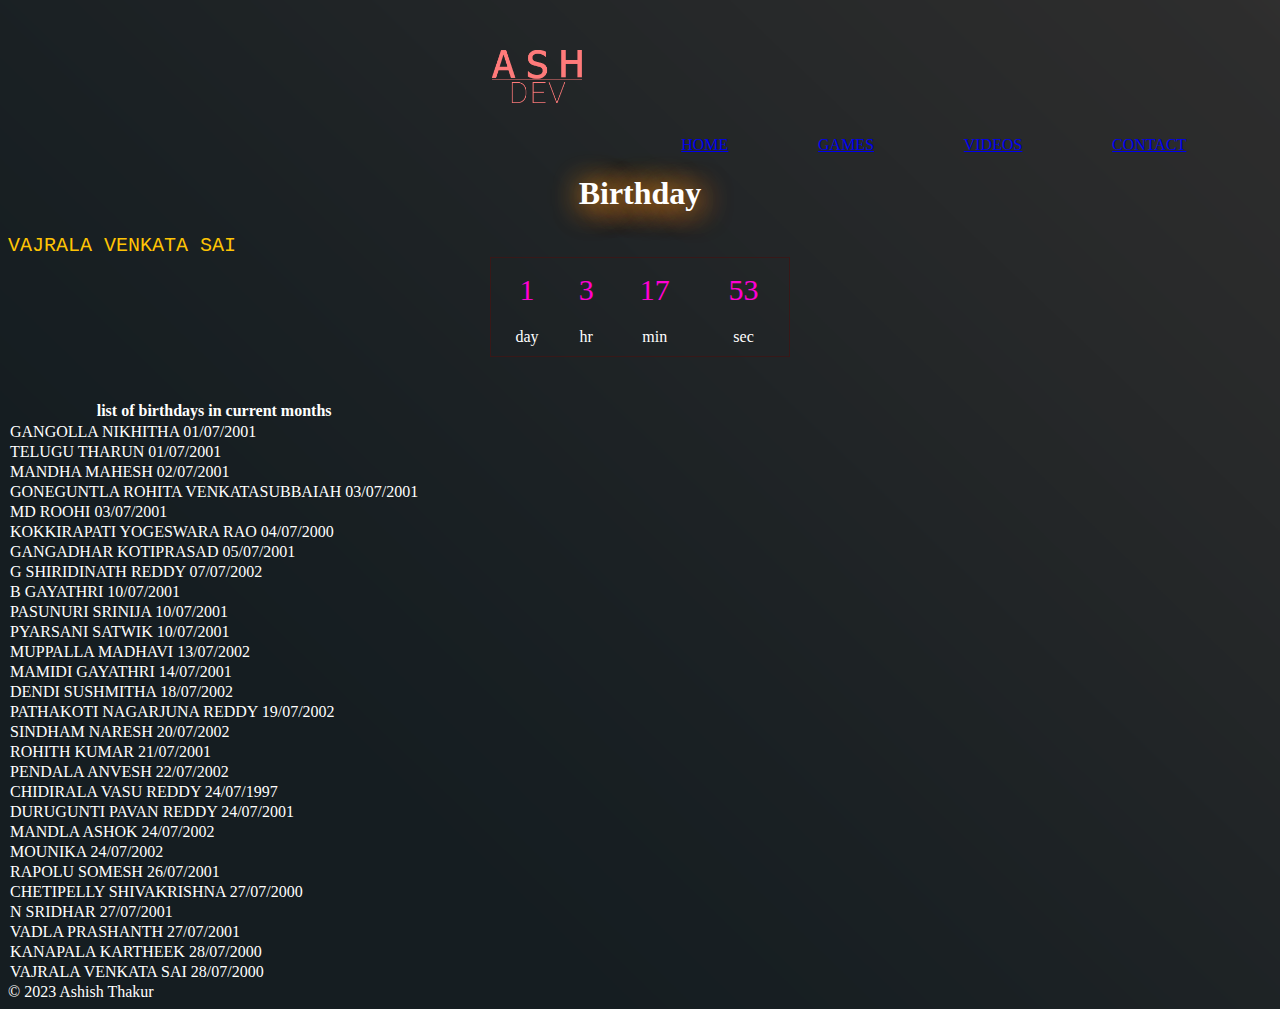
<file: pages/pageclg/index.html>
<!DOCTYPE html>
<html lang="en">

<head>
    <meta charset="UTF-8">
    <meta http-equiv="X-UA-Compatible" content="IE=edge">
    <meta name="viewport" content="width=device-width, initial-scale=1.0">
    <title>Document</title>
    <link rel="stylesheet" href="dob.css">

</head>

<body>

    <header>
        <nav>
            <ul class="topnav">
                <li class="logo"><a href="../../index.html"></a></li>
                <li><a href="../index.html">HOME</a></li>
                <li><a href="games.html">GAMES</a></li>
                <li><a href="videos.html">VIDEOS</a></li>
                <li><a href="contact.html">CONTACT</a></li>
            </ul>
        </nav>
    </header>

    <section>
        <h1 id="heading">Birthday</h1>
        <span id="name">Loading...</span> <span id="wish"></span>
        <table id="dob">
            <tr id="time">
                <td><span id="days"> 30 </span></td>
                <td><span id="hours"> 12 </span></td>
                <td><span id="minutes"> 60</span> </td>
                <td><span id="secounds"> 60</span> </td>
                </div>
            </tr>
            <tr id="time-label">
                <td>day</td>
                <td>hr </td>
                <td>min</td>
                <td>sec</td>
            </tr>
        </table>
    </section>

    <section>
        <table id="list">
            <thead>
                <tr>
                    <th>list of birthdays in current months </th>
                </tr>
            </thead>
            <tbody id="listTable">
            </tbody>
        </table>
    </section>

    <footer>&copy; 2023 Ashish Thakur</footer>
    <script src="dob.js"></script>
</body>

</html>
</file>
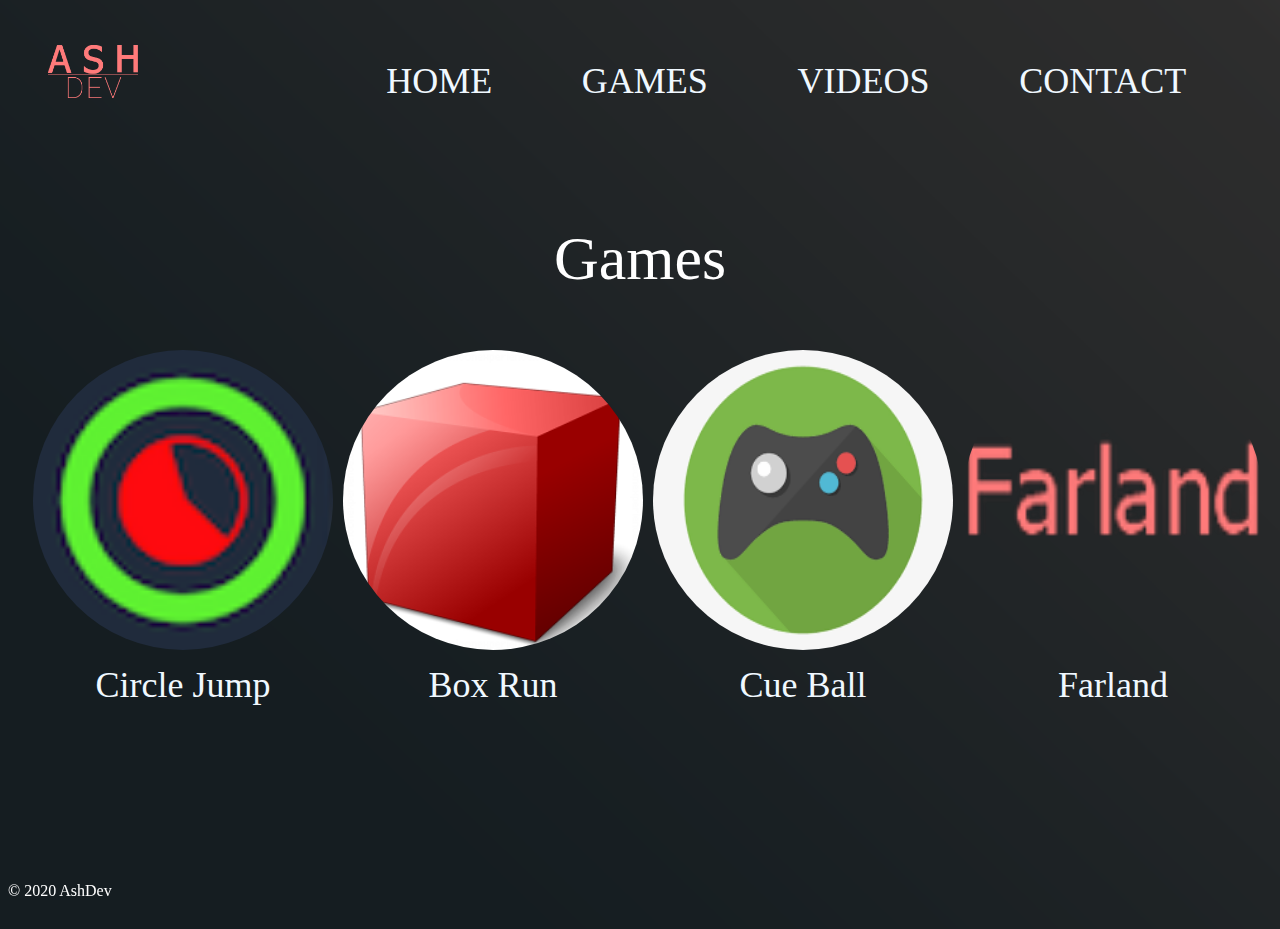
<file: pages/games.html>
<!DOCTYPE html>
<html lang="en">
<head>
    <meta charset="UTF-8">
    <meta name="viewport" content="width=device-width, initial-scale=1.0">
    <meta http-equiv="X-UA-Compatible" content="ie=edge">
    <title>Document</title>
</head>
<html>
    <head>
        <title>AshDev</title>
        <link rel="stylesheet" href="../styles/main.css">
    </head>
    <body>
        <header>
            <nav>
                <ul class="topnav">
                    <li class="logo"><a href="../index.html"></a></li>
                    <li><a href="../index.html">HOME</a></li>
                    <li><a href="games.html">GAMES</a></li>
                    <li><a href="videos.html">VIDEOS</a></li>
                    <li><a href="contact.html">CONTACT</a></li>
                </ul>
            </nav>
        </header>

        <section>
            <header class="games">
                Games
            </header>
        </section>
        
        <section class="features">
            
            <figure>
                <a href="https://ashdev.itch.io/circle-jump" target="_blank"><img src="../images/games/logo1_64.png" alt="Off The Balls"></a>
                <figcaption>
                    <a href="https://ashdev.itch.io/circle-jump" target="_blank">Circle Jump</a>
                </figcaption>
            </figure>

            <figure>
                <a href="#" target="_blank"><img src="../images/games/boxrunicon.png" alt="Fair n Square"></a>
                <figcaption>
                    <a href="#" target="_blank">Box Run</a>
                </figcaption>
            </figure>

            <figure>
                <a href="#" target="_blank"><img src="../images/games/icon.png" alt="Off The Sticks"></a>
                <figcaption>
                        <a href="#" target="_blank">Cue Ball </a>
                </figcaption>
            </figure>
            <figure>
                <a href="https://ashdev.itch.io/farland" target="_blank"><img src="../images/games/farland.png" alt="Farland"></a>
                <figcaption>
                        <a href="https://ashdev.itch.io/farland" target="_blank">Farland </a>
                </figcaption>
            </figure>
        </section>

        <footer>&copy; 2020 AshDev</footer>
    </body>
</html>
</file>
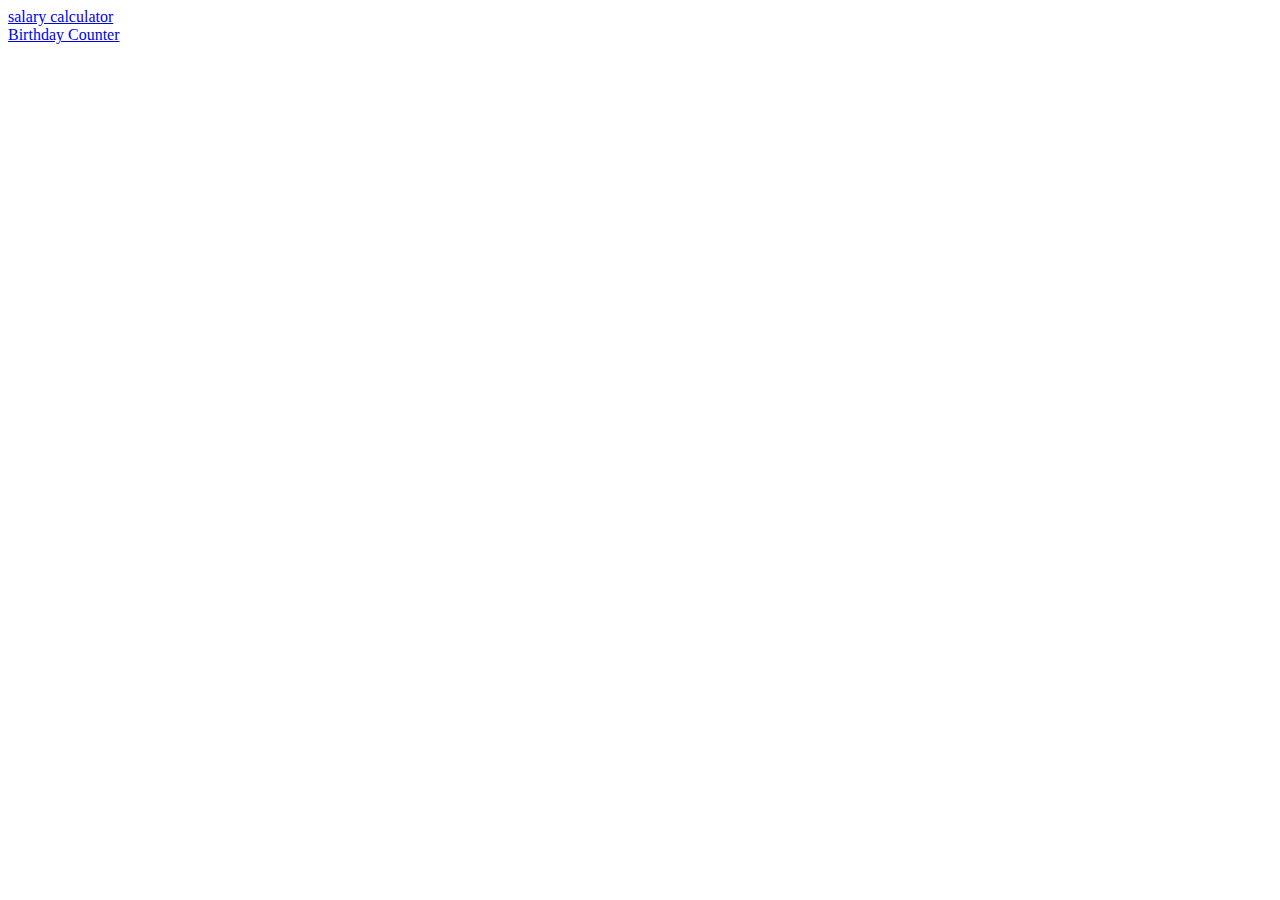
<file: pages/projects.html>
<!DOCTYPE html>
<html lang="en">
<head>
    <meta charset="UTF-8">
    <meta http-equiv="X-UA-Compatible" content="IE=edge">
    <meta name="viewport" content="width=device-width, initial-scale=1.0">
    <title>Document</title>
</head>
<body>
    <a href="./pageclg/19.html">salary calculator</a> <br>
    <a href="./pageclg/index.html">Birthday Counter</a> 
</body>
</html>
</file>
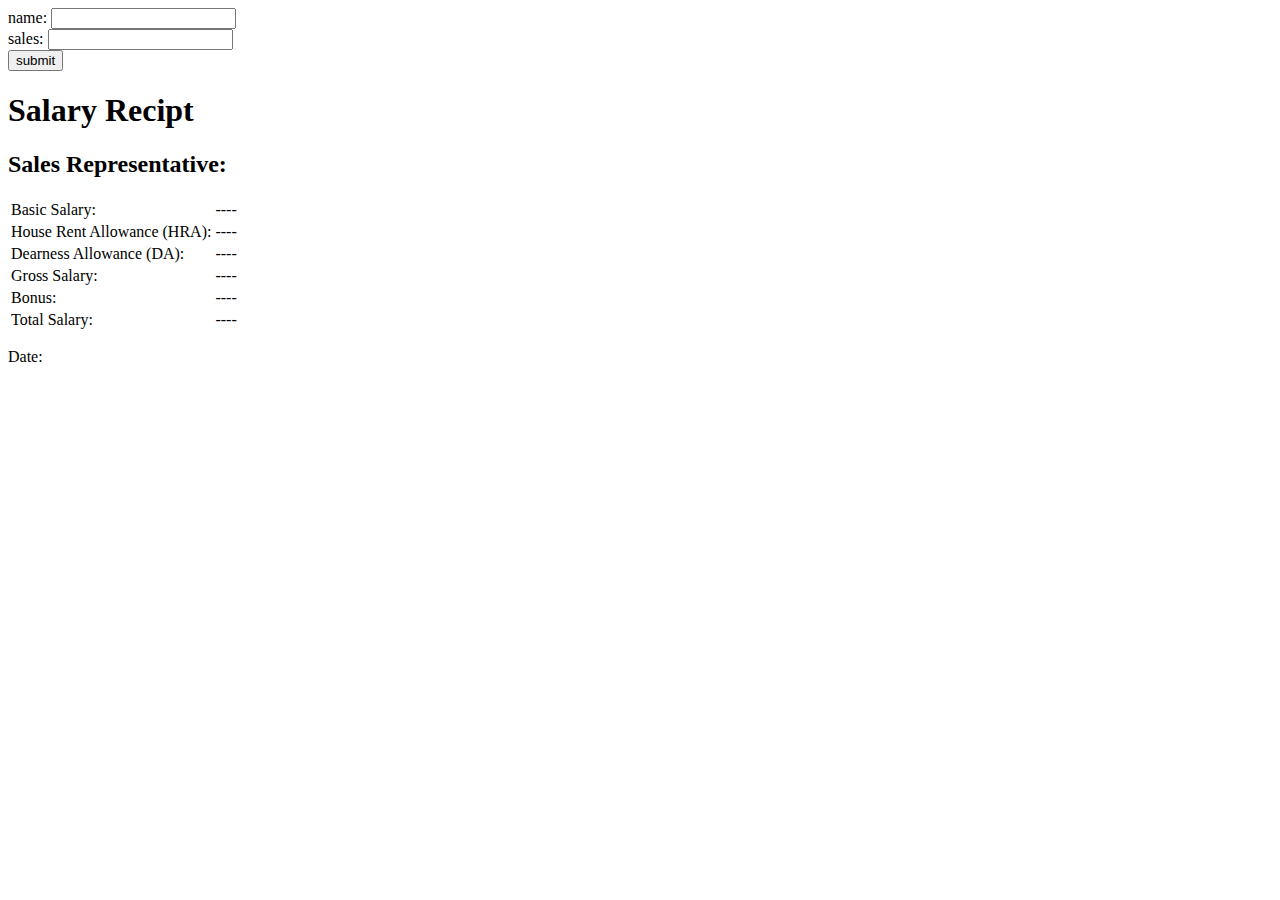
<file: pages/pageclg/19.html>
<!--19. A sales company "ABC having some sale representative and there salary is calculated and salaray recipt is generated 
    Basic salary = 10,000 
    HRA = 10% of BS
    DA = 20% of bs
    Bonus = 10 % of BS If Sales > 10,000 
-->
<!DOCTYPE html>
<html>

<head>
    <title>salary recipt</title>
</head>

<body>
    name: <input type="text" id="name" required> <br>
    sales: <input type="number" id="sal"><br>
    <button onclick="cal()">submit</button>

    <h1>Salary Recipt</h1>
    <h2>Sales Representative: <span id="ename"> </span></h2>

    <table>
        <tr>
            <td>Basic Salary:</td>
            <td id="bs">----</td>
        </tr>
        <tr>
            <td>House Rent Allowance (HRA):</td>
            <td id="hra">----</td>
        </tr>
        <tr>
            <td>Dearness Allowance (DA):</td>
            <td id="da">----</td>
        </tr>
        <tr>
            <td>Gross Salary:</td>
            <td id="gs">----</td>
        </tr>
        <tr>
            <td>Bonus:</td>
            <td id="bonus">----</td>
        </tr>
        <tr>
            <td>Total Salary:</td>
            <td id="tSalary">----</td>
        </tr>
    </table>
    <p>Date: <span id="date"> </span></p>

    <script>
        const bs = 10000;
        let hra = bs * (10 / 100);
        const da = bs * (20 / 100);
        let name, sales, bonus, totalSalary = 13000.00;
        let gs = bs + hra + da;
        function cal() {
            name = document.getElementById('name').value;
            sales = document.getElementById('sal').value;
            if (sales >= 10000) {
                bonus = bs * (10 / 100);
                document.getElementById("bonus").innerHTML = bonus + " INR";
                totalSalary += bonus;
            }
            var todayDate = new Date().toISOString().slice(0, 10);
            document.getElementById("ename").innerHTML = name;
            document.getElementById("bs").innerHTML = bs + " INR";
            document.getElementById("hra").innerHTML = hra + " INR";
            document.getElementById("da").innerHTML = da + " INR";
            document.getElementById("gs").innerHTML = gs + " INR";
            document.getElementById("date").innerHTML = todayDate;
            document.getElementById("tSalary").innerHTML = totalSalary + " INR";
        }
    </script>
</body>

</html>
</file>
<file: pages/pageclg/dob.css>
body {
    background-color: #151D21;
    background-image: url('../../images/bg.png');
    background-size: 100%;
    background-repeat: no-repeat;
    color: white;
}
#heading{
    text-align: center;
    text-shadow: 1px 1px 30px rgb(232, 182, 20), 4px 4px 30px rgb(232, 73, 29);
}
#name{
    color: rgb(255, 196, 4);
    font-size: 20px;
    font-family: 'Courier New', Courier, monospace;
}
#dob{
    border: 1px solid rgb(56, 24, 24);
    text-align: center;
    margin-left: auto;
    margin-right: auto;
    width: 300px;
    height: 100px;
}
#time{
    color: #ff00d4;
    font-size: 30px;
    
}
#time td{
    padding-bottom: 0px;
    height: -20px;
    
}
#list{
    margin-top: 42px;
}

a:hover {
    color: #ff7a7a;
}

header .logo a {
    background-image: url('../../images/logo.png');
    background-size: 90px;
    background-repeat: no-repeat;
    display: inline-block;
    height: 100px;
    width: 100px;
    position: relative;
}

li {
    display: inline-block;
    padding-right: 7%;
}

.topnav {
    list-style: none;
    font-family: 'Roboto Thin';
    color: aliceblue;
    margin: 50px 0 0 0;
    text-align: right;
}
</file>
<file: styles/main.css>
@import url('https://fonts.googleapis.com/css?family=Roboto');

html {
    scroll-behavior: smooth;
}

::-webkit-scrollbar {
    display: none;
}

.element::-webkit-scrollbar { width: 0 !important }

body {
    background: #151D21;
    background-image: url('../images/bg.png');
    background-size: 100%;
    background-repeat: no-repeat;
    color: white;
}

a {
    text-decoration: none;
    color: aliceblue;
}

a:hover {
    color: #ff7a7a;
}

header .logo a {
	background-image: url("../images/logo.png");
	background-size: 90px;
	background-repeat: no-repeat;
	display: inline-block;
	height: 100px;
	width: 111px;
	text-indent: -999999px;
	position: relative;
    top: -15px;
}

li:first-child {
    float: left; 
}

li {
    display: inline-block;
    padding-right: 7%;
    margin: 10px 0 0 0;
    font-size: 36px;
}

.topnav {
    list-style: none;
    font-family: 'Roboto Thin';
    color: aliceblue;
    margin: 50px 0 0 0;
    text-align: right;
}

section header {
    margin-top: 0px;
    font-family: 'Roboto Thin';
    font-size: 62px;
    margin-bottom: 20px;
}

.home {
    margin-top: 220px;
}

.games {
    margin-top: 20px;
}

section {
    text-align: center;
    padding: 8%;
}

section nav {
    font-family: 'Roboto Thin';
    font-size: 36px;
    line-height: 55px;
    text-align: left;
    display: inline-flex;
    flex-direction: column;
    align-items: center;
}

section .mybutton {
    font-family: 'Roboto';
    font-size: 24px;
    color: #151D21;
    background: #ff7a7a;
    display: inline-flex;
    padding: 6px;
    margin-top: 30px;
    margin-right: 5%;
    margin-left: 5%;
    border: none;
    border-radius: 5px;
}

.features {
	color: gray;
	padding: 20px;
	display: flex;
    flex-direction: row;
    position: relative;
    top: -90px;
}

.features figure {
    margin: auto;
    padding: 5px;
	text-align: center;
    width: 300px;
}

.features figure img {
	border-radius: 50%;
	width: 300px;
	height: 300px;
}

figure img:hover {
    filter: brightness(0.7);
}

figure figcaption {
    font-family: 'Roboto Black';
    font-size: 36px;
    margin-top: 10px;
    margin-bottom: 100px;
}

figure figcaption a:hover {
    color: gray;
}

section .mybutton:hover {
    background: white;
    font-size: 26px;
    margin-top: 29px;
}

.par {
    margin-top: 500px;
    height: 650px;
}

footer {
    font-family: 'Roboto Thin';
    text-align: center;
    background-attachment: scroll;
    background-position: 0% 0%;
    position: fixed;
    bottom: 0pt;
}

@media screen and (max-width: 1140px) {
    section nav {
        font-family: 'Roboto Thin';
        font-size: 24px;
        line-height: 36px;
        text-align: left;
        display: inline-flex;
        flex-direction: column;
        align-items: center;
    }

    li {
        font-size: 24px;
    }

    .features {
        display: flex;
        flex-direction: row;
        position: relative;
        top: -40px;
    }

    .features figure img {
        border-radius: 50%;
        width: 200px;
        height: 200px;
    }    

    figure figcaption {
        font-family: 'Roboto Black';
        font-size: 24px;
        margin-top: 10px;
        margin-bottom: 100px;
    }
}

@media screen and (max-width: 760px) {
    .features {
        display: block;
    }

    li {
        font-size: 14px;
    }

    section header {
        font-size: 42px;
    }

    .games {
        margin-top: 50px;
    }

    .features figure:first-child {
        padding-top: 100px;
    }

    section nav {
        font-size: 16px;
        line-height: 36px;
    }

    footer {
        font-size: 10px;
    }
    header .logo a {
        height: 50px;
	    width: 60px;
        background-size: 50px;
    }

}

@media screen and (max-width: 600px) {
    li {
        font-size: 12px;
    }

    section nav {
        font-size: 14px;
        line-height: 26px;
    }

    section .mybutton {
        font-size: 12px;
    }

    section .mybutton:hover {
        background: white;
        font-size: 14px;
        margin-top: 29px;
    }
}
</file>
